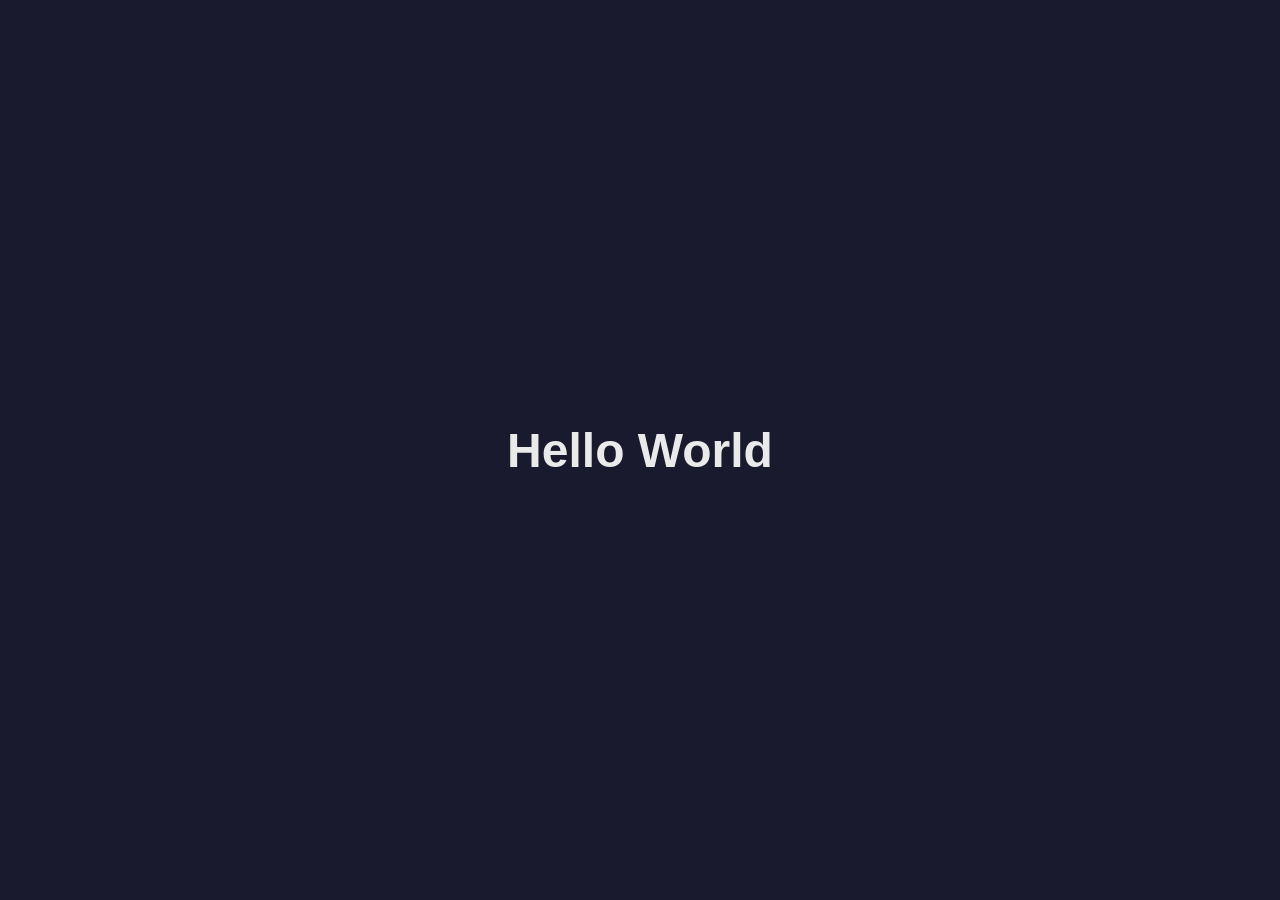
<file: traffic_light/module8/html/index.html>
<!DOCTYPE html>
<html lang="en">
<head>
    <meta charset="UTF-8">
    <meta name="viewport" content="width=device-width, initial-scale=1.0">
    <title>Traffic Light Dashboard</title>
    <style>
        body {
            font-family: Arial, sans-serif;
            display: flex;
            justify-content: center;
            align-items: center;
            height: 100vh;
            margin: 0;
            background-color: #1a1a2e;
            color: #eaeaea;
        }
        h1 {
            font-size: 3rem;
        }
    </style>
</head>
<body>
    <h1>Hello World</h1>
</body>
</html>
</file>
